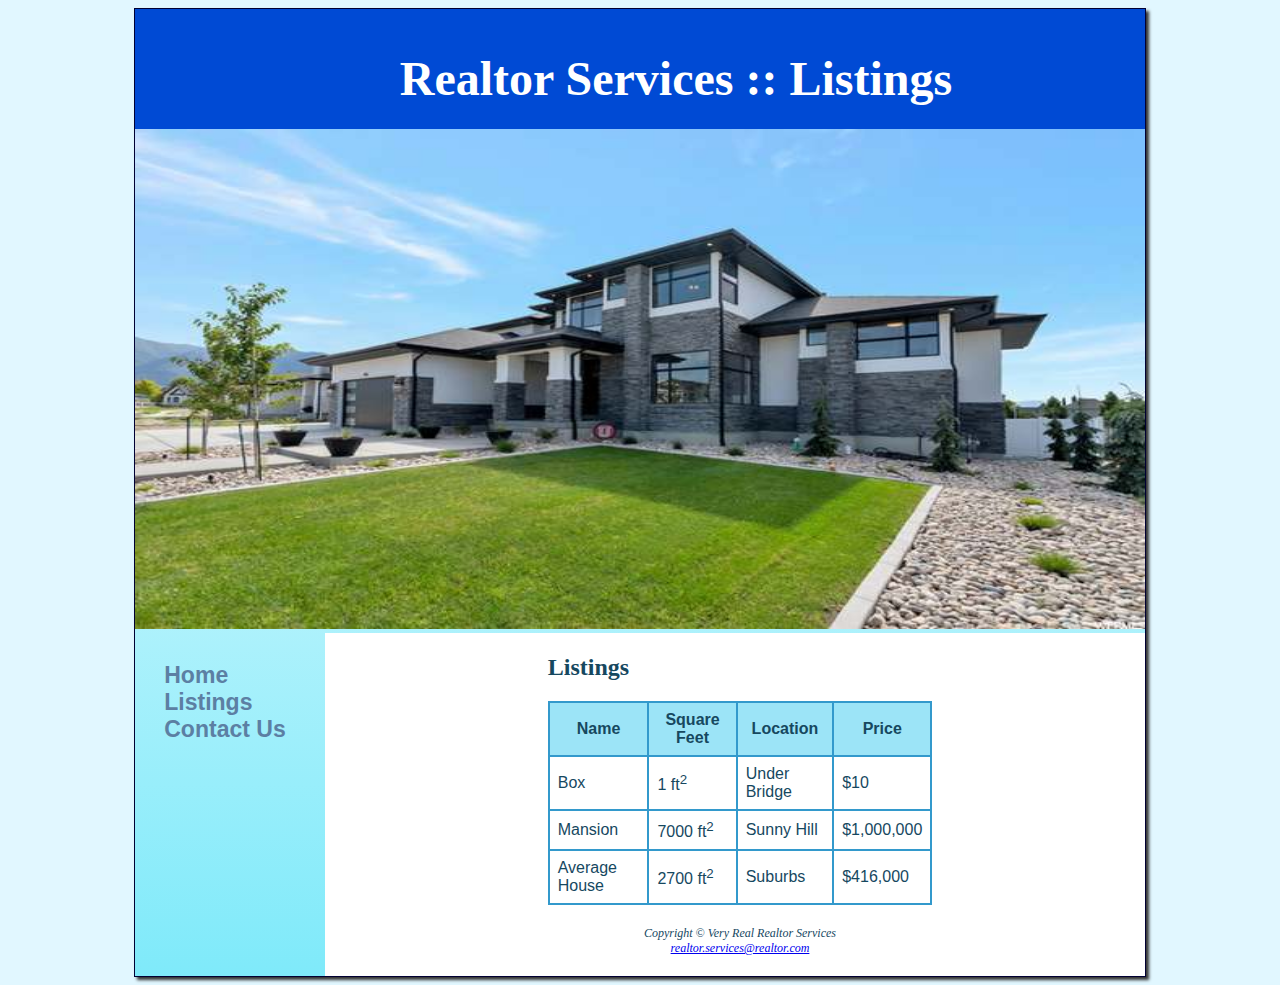
<file: listings.html>
<!DOCTYPE html>
<html lang="en">
    <head>
        <title>Module 4 Competency Project - Tristan Suarez</title>
        <meta charset="utf-8">
        <link href="realtor.css" rel="stylesheet">
        <link rel="icon" href="redhousesmall.jpg" type="image/jpeg">
    </head>

    <body>
        <div id="wrapper">
        <header>
            <h1><a href="index.html">Realtor Services :: Listings</a></h1>
        </header>
        <img src="house1.jpg" height="500" style="width:100%" alt="An image of nice house">
        <nav>
          <ul>
              <li>
                   <a href="index.html">Home</a>
               </li>
               <li>
                    <a href="listings.html">Listings</a>
                </li>
                <li>
                    <a href="contact.html">Contact Us</a>
               </li>
          </ul>
        </nav>
        <main>
            <h2 class="center">Listings</h2>
            <table class="centertable">
                <tr>
                    <td>Name</td>
                    <td>Square Feet</td>
                    <td>Location</td>
                    <td>Price</td>
                </tr>
                <tr>
                    <td>Box</td>
                    <td>1 ft<sup>2</sup></td>
                    <td>Under Bridge</td>
                    <td>$10</td>
                </tr>
                <tr>
                    <td>Mansion</td>
                    <td>7000 ft<sup>2</sup></td>
                    <td>Sunny Hill</td>
                    <td>$1,000,000</td>
                </tr>
                <tr>
                    <td>Average House</td>
                    <td>2700 ft<sup>2</sup></td>
                    <td>Suburbs</td>
                    <td>$416,000</td>
                </tr>
            </table>
        </main>
        <footer>
                Copyright &copy; Very Real Realtor Services<br>
                <a href="mailto:realtor.services@realtor.com">
                    realtor.services@realtor.com
                </a>
        </footer>
        </div>
    </body>
</html>
</file>
<file: realtor.css>
* {
    box-sizing: border-box;
}
#wrapper {
    background-color: #cbeeff;
    border-style: solid;
    border-width: 1px;
    border-color: #000033;
    box-shadow: 3px 3px 3px #333333;
    width: 80%;
    min-width: 960px;
    max-width: 2048px;
    margin-left: auto;
    margin-right: auto;
    background-image: linear-gradient(to bottom, #ffffff, #17e4f36c);
    background-repeat: no-repeat;
}
.center {
    display: block;
    margin-left: auto;
    margin-right: auto;
    width: 50%;
}
main {
    background-color: #ffffff;
    margin-left: 190px;
    padding-top: 1px;
    padding-right: 20px;
    padding-bottom: 20px;
    padding-left: 30px;
    display: block;
    overflow: auto;
}
table {
    border: 2px solid cornflowerblue;
    border-collapse: collapse;
}
tr:nth-of-type(1) {
    background-color: #9ce4f7;
    font-weight: bold;
    text-align: center;
}
.centertable {
    margin-left: auto;
    margin-right: auto;
    width: 50%;
}
td {
    padding: 0.5em;
    border: 2px solid #3399CC;
}
th {
    padding: 0.5em;
    border: 2px solid #3399CC;
    text-align: left;
}
label {
    float: left;
    display: block;
    text-align: right;
    width: 140px;
    padding-right: 5px;
}
input {
    display: block;
    margin-bottom: 20px;
}
textarea {
    display: block;
    margin-bottom: 20px;   
}
input[type="submit"] {
    margin-left: 140px;
}
body {
    background-color: #beedff77;
    color: #16485f;
    font-family: Arial, Helvetica, sans-serif;
}
header{
    background-color: #004ad4;
    color: #FFFFFF;
    height: 120px;
    text-align: center; 
    font-size: x-large;
    padding-top: 10px;
    padding-left: 3em;
}
header a {
    text-decoration: none;
}
header a:link {
    color: #FFFFFF;
}
header a:visited {
    color: #FFFFFF;
}
header a:hover {
    color: #90C7E3;
}
nav {
    font-weight: bold;
    padding: 1.5em;
    font-size: 120%;
    float: left;
    width: 180px;
}
nav a {
    text-decoration: none;

}
nav ul {
    list-style: none;
    margin: 0px;
    padding-left: 0px;
    font-size: 1.2em;
}
nav a:link {
    color: #5C7FA3;
}
nav a:visited {
    color: #344873;
}
nav a:hover {
    transition: color 2s linear;
    color: #A52A2A;
}
h1 {
    margin-bottom: 0px;
    font-family: Georgia, "Times New Roman", serif;
}
h2 {
    font-family: Georgia, "Times New Roman", serif;
    font-weight: bold;
}
h3 {
    margin-top: 50px;
    font-family: Georgia, "Times New Roman", serif;
}
dt {
    margin-top: 40px;
    list-style-image: url(redhousesmall.jpg);
}
.imgleft {
    float: right;
}
footer {
    background-color: #ffffff;
    margin-left: 190px;
    padding-top: 1px;
    padding-right: 20px;
    padding-bottom: 20px;
    padding-left: 30px;
    display: block;
    overflow: auto;
    font-size: 75%;
    font-style: italic;
    text-align: center;
    font-family: Georgia, "Times New Roman", serif;
}
</file>
